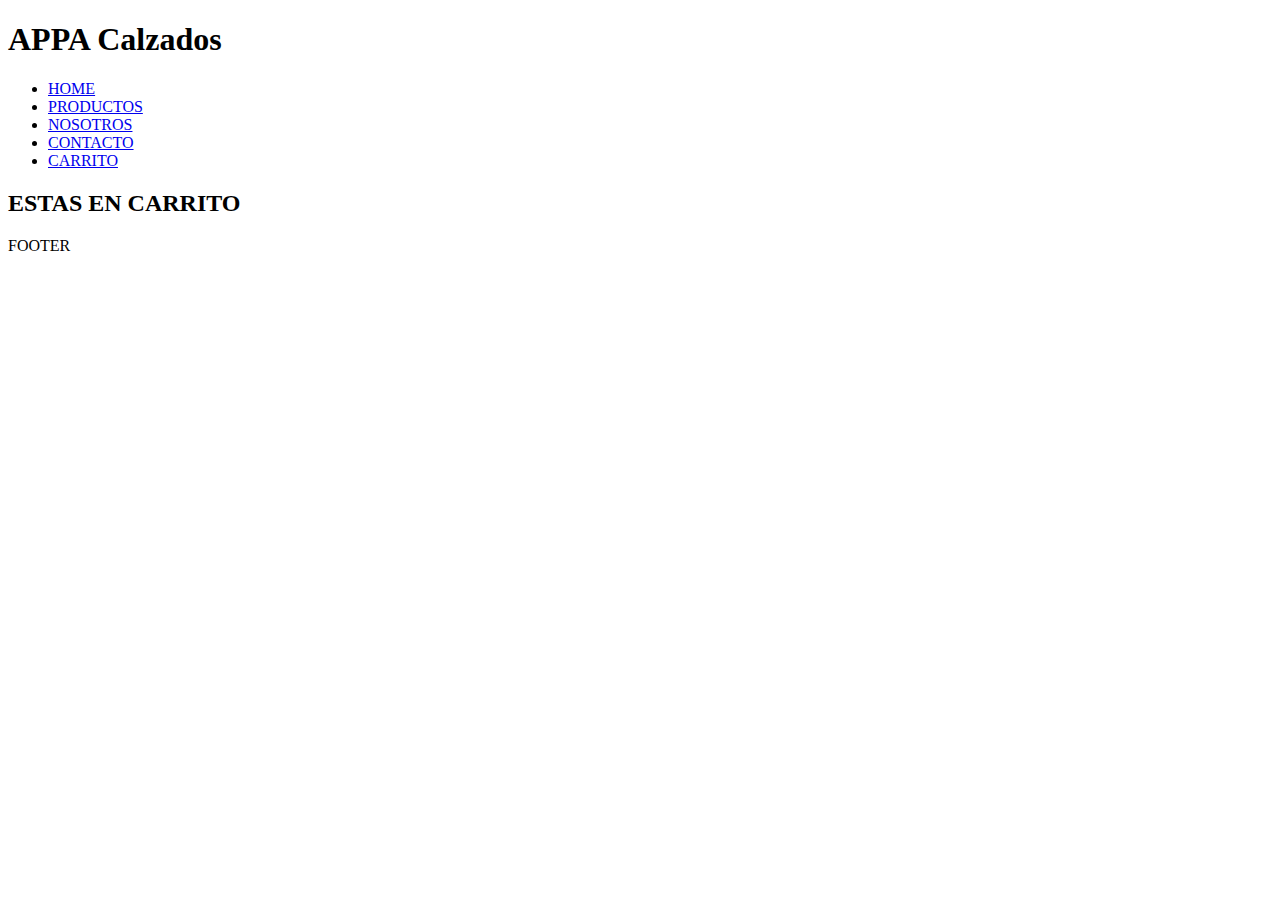
<file: carrito.html>
<!DOCTYPE html>
<html lang="en">
    <head>
        <meta charset="UTF-8">
        <meta http-equiv="X-UA-Compatible" content="IE=edge">
        <meta name="viewport" content="width=device-width, initial-scale=1.0">
        <title>Document</title>
    </head>
    <body>
        <header>
           <h1>APPA Calzados</h1>
        </header>
        <nav>
            <ul>
                <li>
                    <a href="../index.html">HOME</a>
                </li>
                <li>
                    <a href="productos.html">PRODUCTOS</a>
                </li>
                <li><a href="nosotros.html">NOSOTROS</a>
                </li>
                <li><a href="contacto.html">CONTACTO

                </li>
                <li><a href="carrito.html">CARRITO</a>
                </li>
            </ul>


        </nav>
        <main>
            <h2>ESTAS EN CARRITO</h2>

        </main>
        <footer>
            <p>FOOTER</p>

        </footer>


    </body>
</html>
</file>
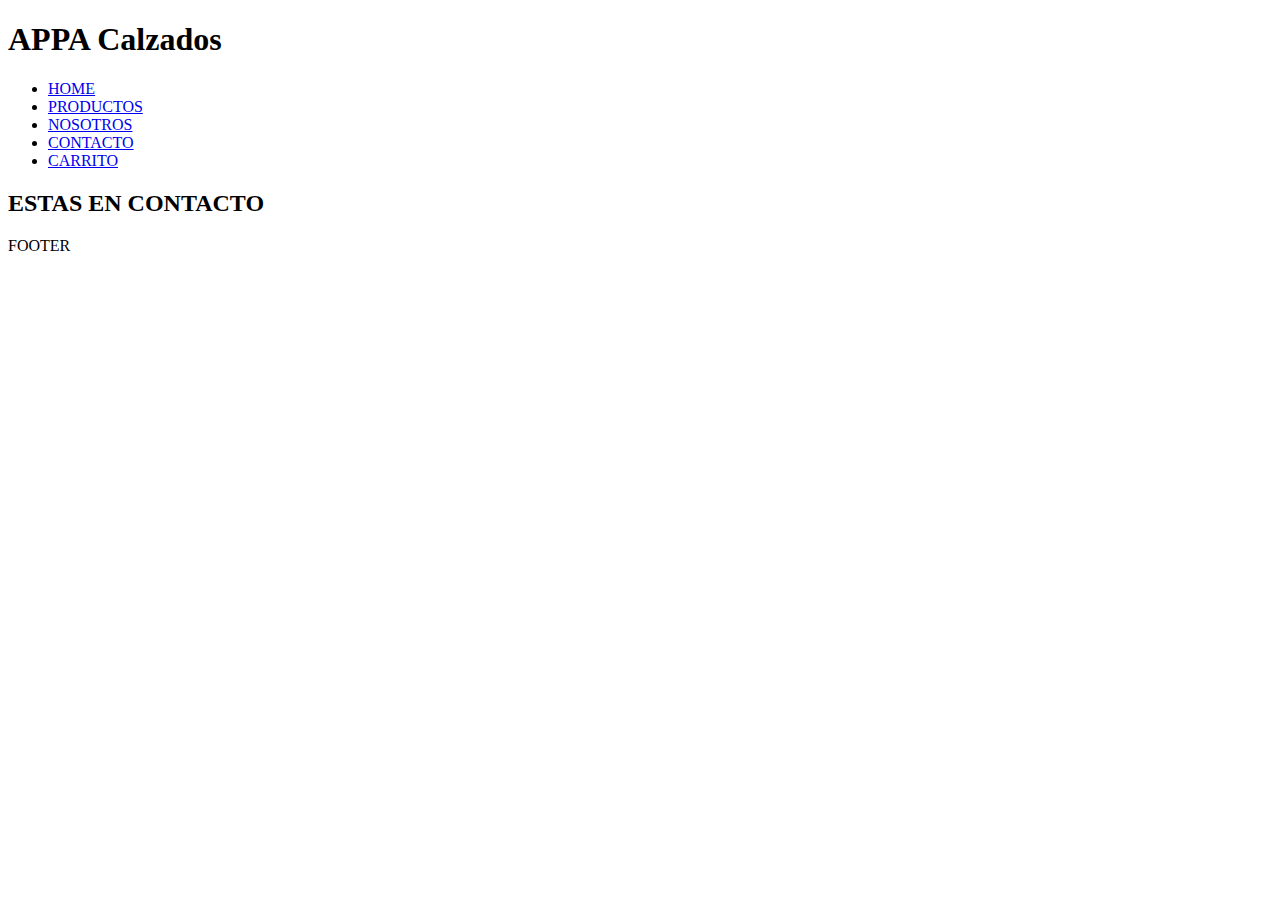
<file: contacto.html>
<!DOCTYPE html>
<html lang="en">
    <head>
        <meta charset="UTF-8">
        <meta http-equiv="X-UA-Compatible" content="IE=edge">
        <meta name="viewport" content="width=device-width, initial-scale=1.0">
        <title>Document</title>
    </head>
    <body>
        <header>
           <h1>APPA Calzados</h1>
        </header>
        <nav>
            <ul>
                <li>
                    <a href="../index.html">HOME</a>
                </li>
                <li>
                    <a href="productos.html">PRODUCTOS</a>
                </li>
                <li><a href="nosotros.html">NOSOTROS</a>
                </li>
                <li><a href="contacto.html">CONTACTO

                </li>
                <li><a href="carrito.html">CARRITO</a>
                </li>
            </ul>


        </nav>
        <main>
            <h2>ESTAS EN CONTACTO</h2>

        </main>
        <footer>
            <p>FOOTER</p>

        </footer>


    </body>
</html>
</file>
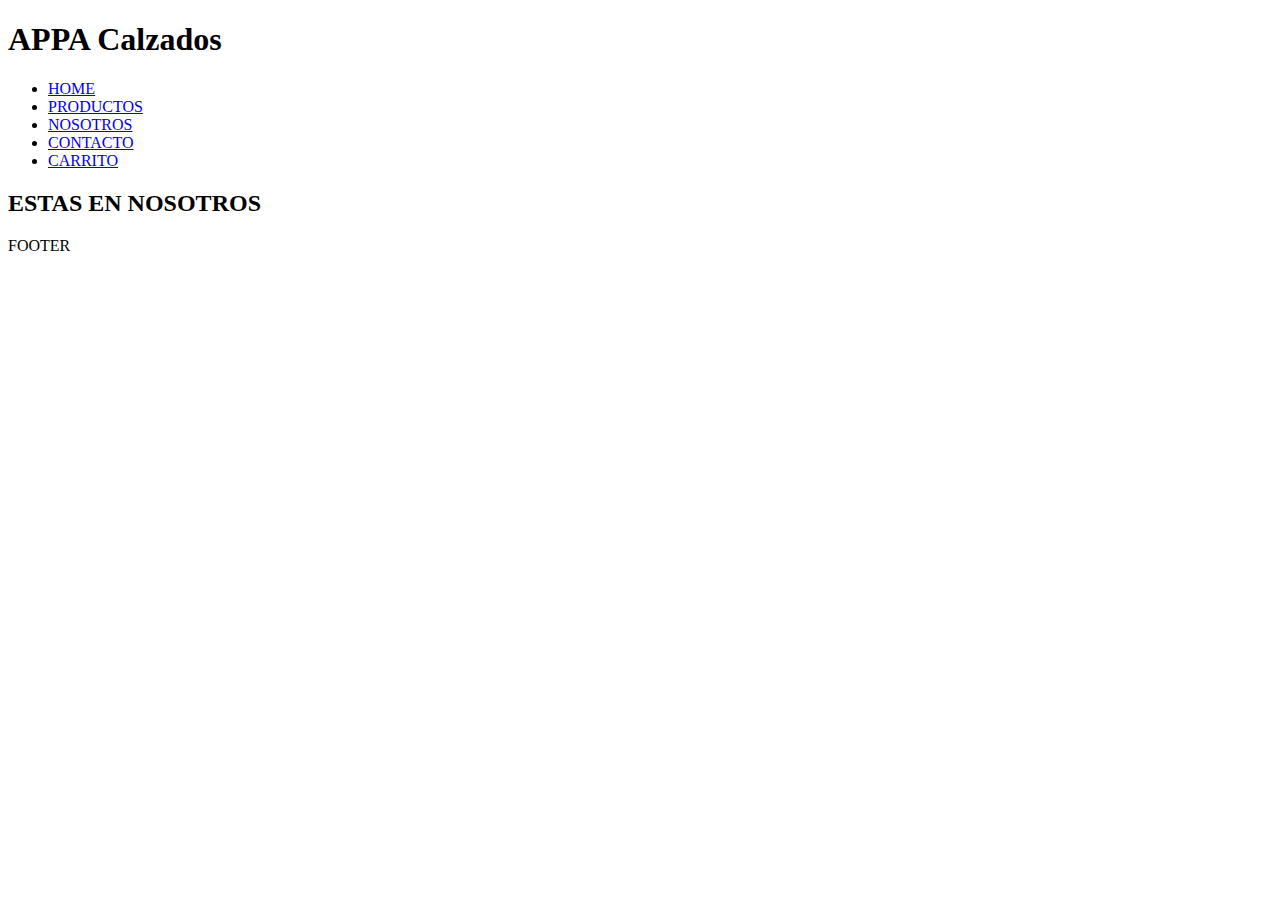
<file: nosotros.html>
<!DOCTYPE html>
<html lang="en">
    <head>
        <meta charset="UTF-8">
        <meta http-equiv="X-UA-Compatible" content="IE=edge">
        <meta name="viewport" content="width=device-width, initial-scale=1.0">
        <title>Document</title>
    </head>
    <body>
        <header>
           <h1>APPA Calzados</h1>
        </header>
        <nav>
            <ul>
                <li>
                    <a href="../index.html">HOME</a>
                </li>
                <li>
                    <a href="productos.html">PRODUCTOS</a>
                </li>
                <li><a href="nosotros.html">NOSOTROS</a>
                </li>
                <li><a href="contacto.html">CONTACTO

                </li>
                <li><a href="carrito.html">CARRITO</a>
                </li>
            </ul>

        </nav>
        <main>
            <h2>ESTAS EN NOSOTROS</h2>

        </main>
        <footer>
            <p>FOOTER</p>

        </footer>


    </body>
</html>
</file>
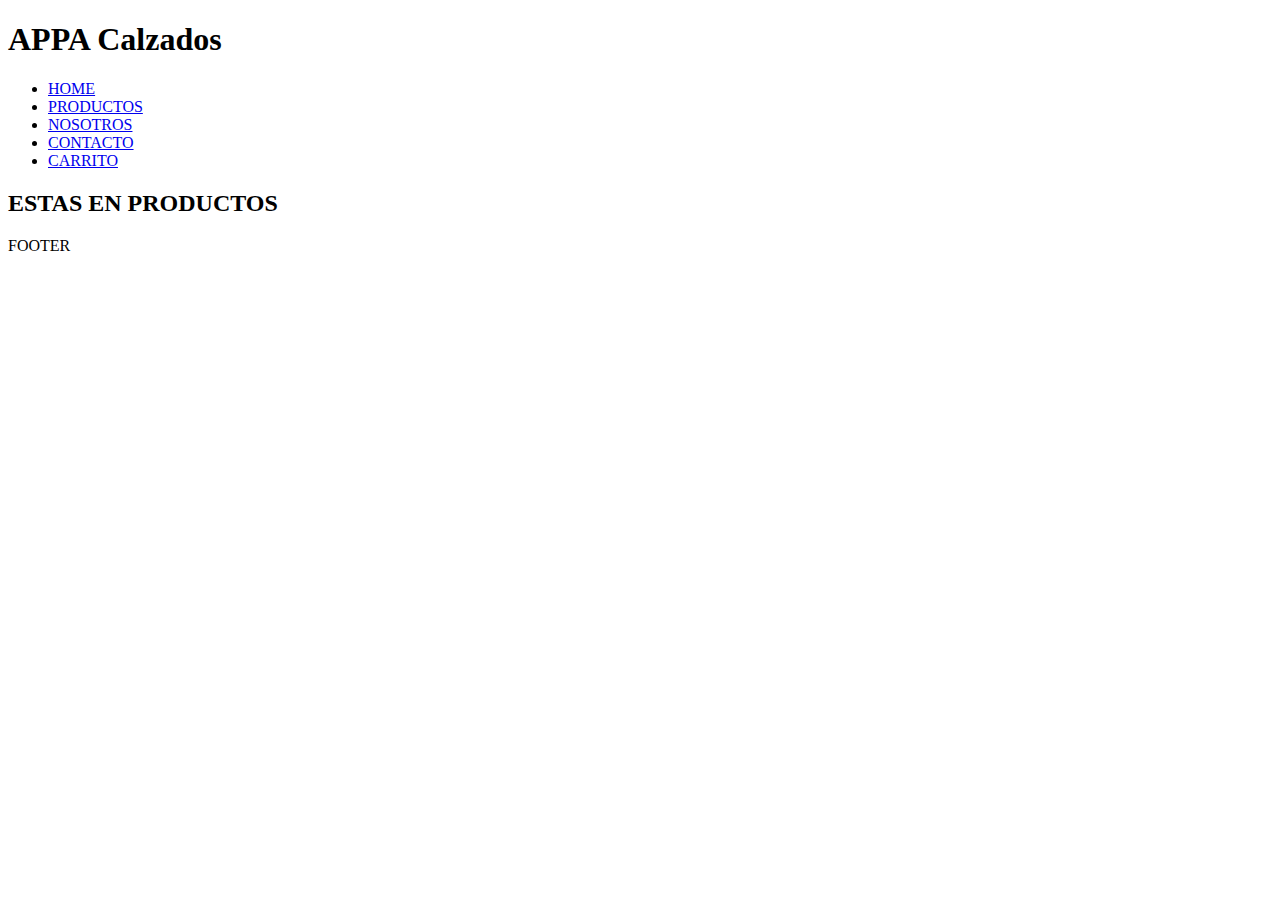
<file: productos.html>
<!DOCTYPE html>
<html lang="en">
    <head>
        <meta charset="UTF-8">
        <meta http-equiv="X-UA-Compatible" content="IE=edge">
        <meta name="viewport" content="width=device-width, initial-scale=1.0">
        <title>Document</title>
    </head>
    <body>
        <header>
           <h1>APPA Calzados</h1>
        </header>
        <nav>
            <ul>
                <li>
                    <a href="../index.html">HOME</a>
                </li>
                <li>
                    <a href="productos.html">PRODUCTOS</a>
                </li>
                <li><a href="nosotros.html">NOSOTROS</a>
                </li>
                <li><a href="contacto.html">CONTACTO

                </li>
                <li><a href="carrito.html">CARRITO</a>
                </li>
            </ul>

        </nav>
        <main>
            <h2>ESTAS EN PRODUCTOS</h2>

        </main>
        <footer>
            <p>FOOTER</p>

        </footer>


    </body>
</html>
</file>
